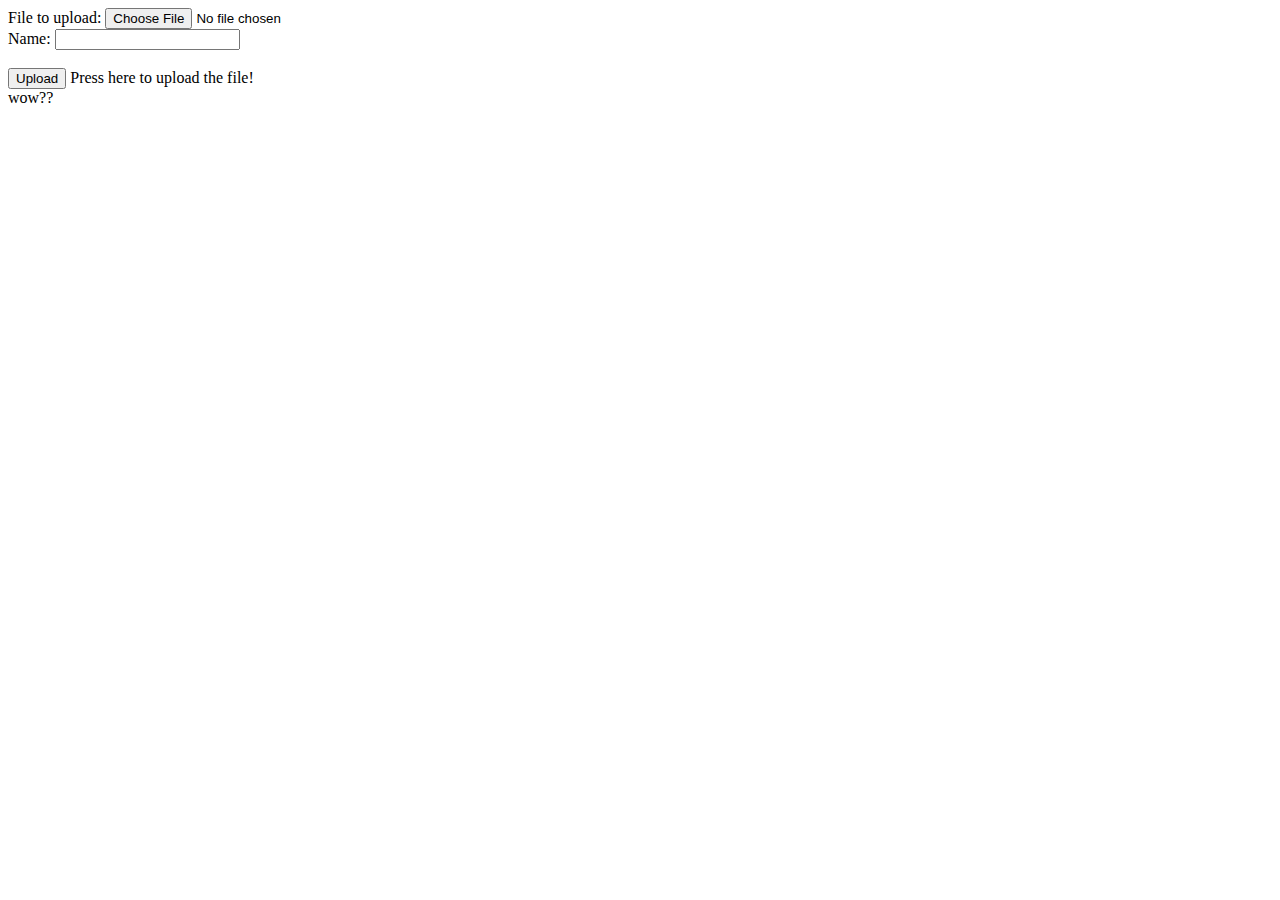
<file: avalon/src/webapp/public/test/uploadFile.html>
<!DOCTYPE html>
<html>
<head>
<meta charset="EUC-KR">
<title>hello</title>
</head>
<body>
	<form method="POST" enctype="multipart/form-data"
		action="/upload">
		File to upload: <input type="file" name="file"><br /> Name: <input
			type="text" name="name"><br /> <br /> <input type="submit"
			value="Upload"> Press here to upload the file!
	</form>
	
	wow??
</body>

</html>
</file>
